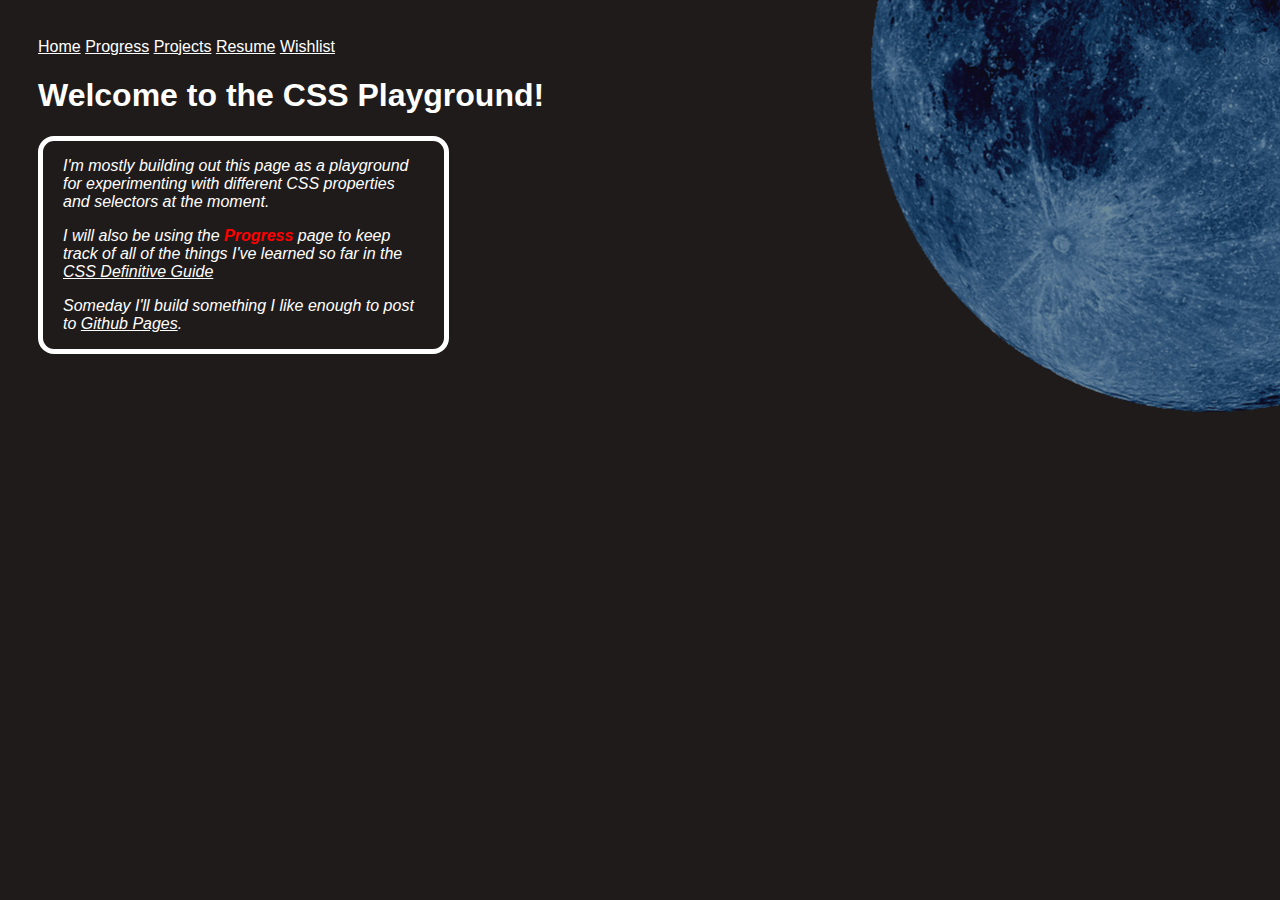
<file: index.html>
<!DOCTYPE html>
<html>
  <head>
    <title>Welcome to my Virtual Playground</title>
    <meta charset="utf-8" />
    <meta name="viewport" content="width=device-width, initial-scale=1" />
    <link rel="stylesheet" type="text/css" href="style.css" />
    <script src="playground.js" defer></script>
  </head>
  <body>
    <div class="navigation">
      <a href="index.html" title="Home">Home</a>
      <a href="pages/progress.html" title="Progress">Progress</a>
      <a href="pages/projects.html" title="Projects">Projects</a>
      <a href="pages/resume.html" title="Resume">Resume</a>
      <a href="pages/wishlist.html" title="Wishlist">Wishlist</a>
    </div>
    <h1>Welcome to the CSS Playground!</h1>
    <div class="container">
      <p>
        I'm mostly building out this page as a playground for experimenting
        with different CSS properties and selectors at the moment.
      </p>
      <p>
        I will also be using the <span class="highlight">Progress</span> page to
        keep track of all of the things I've learned so far in the
        <a
          href="https://www.oreilly.com/library/view/css-the-definitive/9781098117603/"
          title="CSS Definitive Guide Link"
          >CSS Definitive Guide</a
        >
      </p>
      <p>
        Someday I'll build something I like enough to post to
        <a href="https://pages.github.com/">Github Pages</a>.
      </p>
    </div>
    <img src="img/moon.png" alt="Moon" class="moon" />
  </body>
</html>
</file>
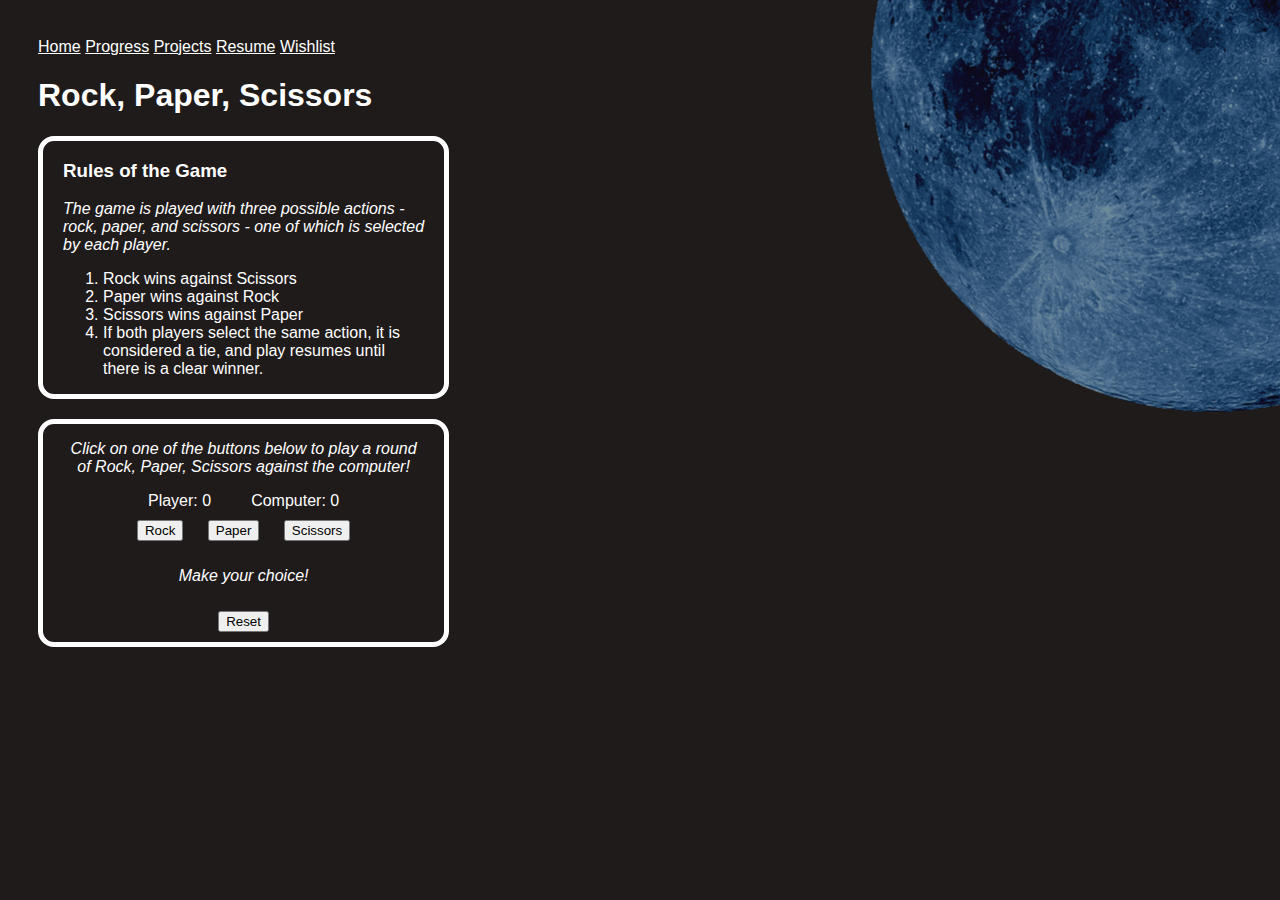
<file: projects/rps/index.html>
<!DOCTYPE html>
<html>
  <head>
    <title>Rock, Paper, Scissors</title>
    <meta charset="utf-8" />
    <meta name="viewport" content="width=device-width, initial-scale=1" />
    <link rel="stylesheet" type="text/css" href="../../style.css" />
    <link rel="stylesheet" type="text/css" href="style.css" />
    <script src="rps.js" defer></script>
  </head>
  <body>
    <div class="navigation">
      <a href="../../index.html" title="Home">Home</a>
      <a href="../../pages/progress.html" title="Progress">Progress</a>
      <a href="../../pages/projects.html" title="Projects">Projects</a>
      <a href="../../pages/resume.html" title="Resume">Resume</a>
      <a href="../../pages/wishlist.html" title="Wishlist">Wishlist</a>
    </div>
    <h1>Rock, Paper, Scissors</h1>
    <div class="container rules">
      <h3>Rules of the Game</h3>
      <p>
        The game is played with three possible actions - rock, paper, and
        scissors - one of which is selected by each player.
      </p>
      <ol>
        <li>Rock wins against Scissors</li>
        <li>Paper wins against Rock</li>
        <li>Scissors wins against Paper</li>
        <li>
          If both players select the same action, it is considered a tie, and
          play resumes until there is a clear winner.
        </li>
      </ol>
    </div>
    <div class="container gameboard">
      <p>
        Click on one of the buttons below to play a round of Rock, Paper,
        Scissors against the computer!
      </p>
      <div class="scoreboard">
        <div class="player-score">Player: <span id="player-score">0</span></div>
        <div class="player-score">
          Computer: <span id="computer-score">0</span>
        </div>
      </div>
      <div class="choices">
        <button id="rock-button">Rock</button>
        <button id="paper-button">Paper</button>
        <button id="scissors-button">Scissors</button>
      </div>
      <p id="round-result">Make your choice!</p>
      <button id="reset-button">Reset</button>
    </div>
    <img src="../../img/moon.png" alt="Moon" class="moon" />
  </body>
</html>
</file>
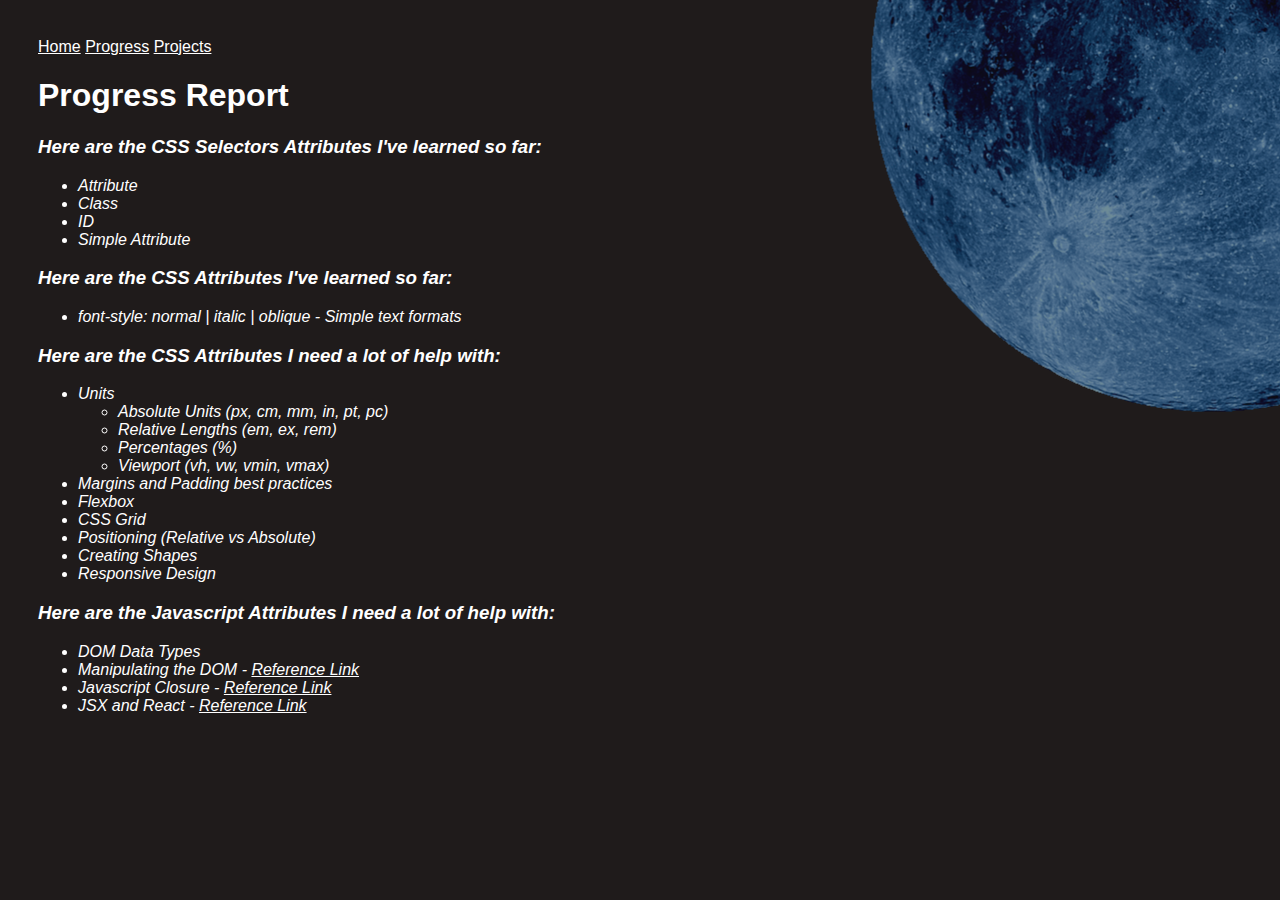
<file: pages/progress.html>
<!DOCTYPE html>
<html>
  <head>
    <meta charset="utf-8" />
    <meta name="viewport" content="width=device-width, initial-scale=1" />
    <link rel="stylesheet" type="text/css" href="../style.css" />
    <title>Progress</title>
  </head>
  <body>
    <div class="navigation">
      <a href="index.html" title="Home">Home</a>
      <a href="progress.html" title="Progress">Progress</a>
      <a href="projects.html" title="Projects">Projects</a>
    </div>
    <h1>Progress Report</h1>
    <div id="selectorList">
      <h3>Here are the CSS Selectors Attributes I've learned so far:</h3>
      <ul>
        <li>Attribute</li>
        <li>Class</li>
        <li>ID</li>
        <li>Simple Attribute</li>
      </ul>
    </div>
    <div id="attributeList">
      <h3>Here are the CSS Attributes I've learned so far:</h3>
      <ul>
        <li>
          <span class="example">font-style: normal | italic | oblique</span> -
          <span class="description"> Simple text formats</span>
        </li>
      </ul>
    </div>
    <div id="attributeList">
      <h3>Here are the CSS Attributes I need a lot of help with:</h3>
      <ul>
        <li><span class="example">Units</span></li>
        <ul>
          <li>
            <span class="example">Absolute Units (px, cm, mm, in, pt, pc)</span>
          </li>
          <li><span class="example">Relative Lengths (em, ex, rem)</span></li>
          <li><span class="example">Percentages (%)</span></li>
          <li><span class="example">Viewport (vh, vw, vmin, vmax)</span></li>
        </ul>
        <li><span class="example">Margins and Padding best practices</span></li>
        <li><span class="example">Flexbox</span></li>
        <li><span class="example">CSS Grid</span></li>
        <li><span class="example">Positioning (Relative vs Absolute)</span></li>
        <li><span class="example">Creating Shapes</span></li>
        <li><span class="example">Responsive Design</span></li>
      </ul>
    </div>
    <div id="attributeList">
      <h3>Here are the Javascript Attributes I need a lot of help with:</h3>
      <ul>
        <li><span class="example">DOM Data Types</span></li>
        <li>
          <span class="example">Manipulating the DOM</span> -
          <a
            href="https://developer.mozilla.org/en-US/docs/Web/API/Document_Object_Model/Introduction"
            >Reference Link</a
          >
        </li>
        <li>
          <span class="example">Javascript Closure</span> -
          <a
            href="https://developer.mozilla.org/en-US/docs/Web/JavaScript/Guide/Closures"
            >Reference Link</a
          >
        </li>
        <li>
          <span class="emaple">JSX and React</span> -
          <a href="https://legacy.reactjs.org/docs/introducing-jsx.html"
            >Reference Link</a
          >
        </li>
      </ul>
    </div>
    <img src="../img/moon.png" alt="Moon" class="moon" />
  </body>
</html>
</file>
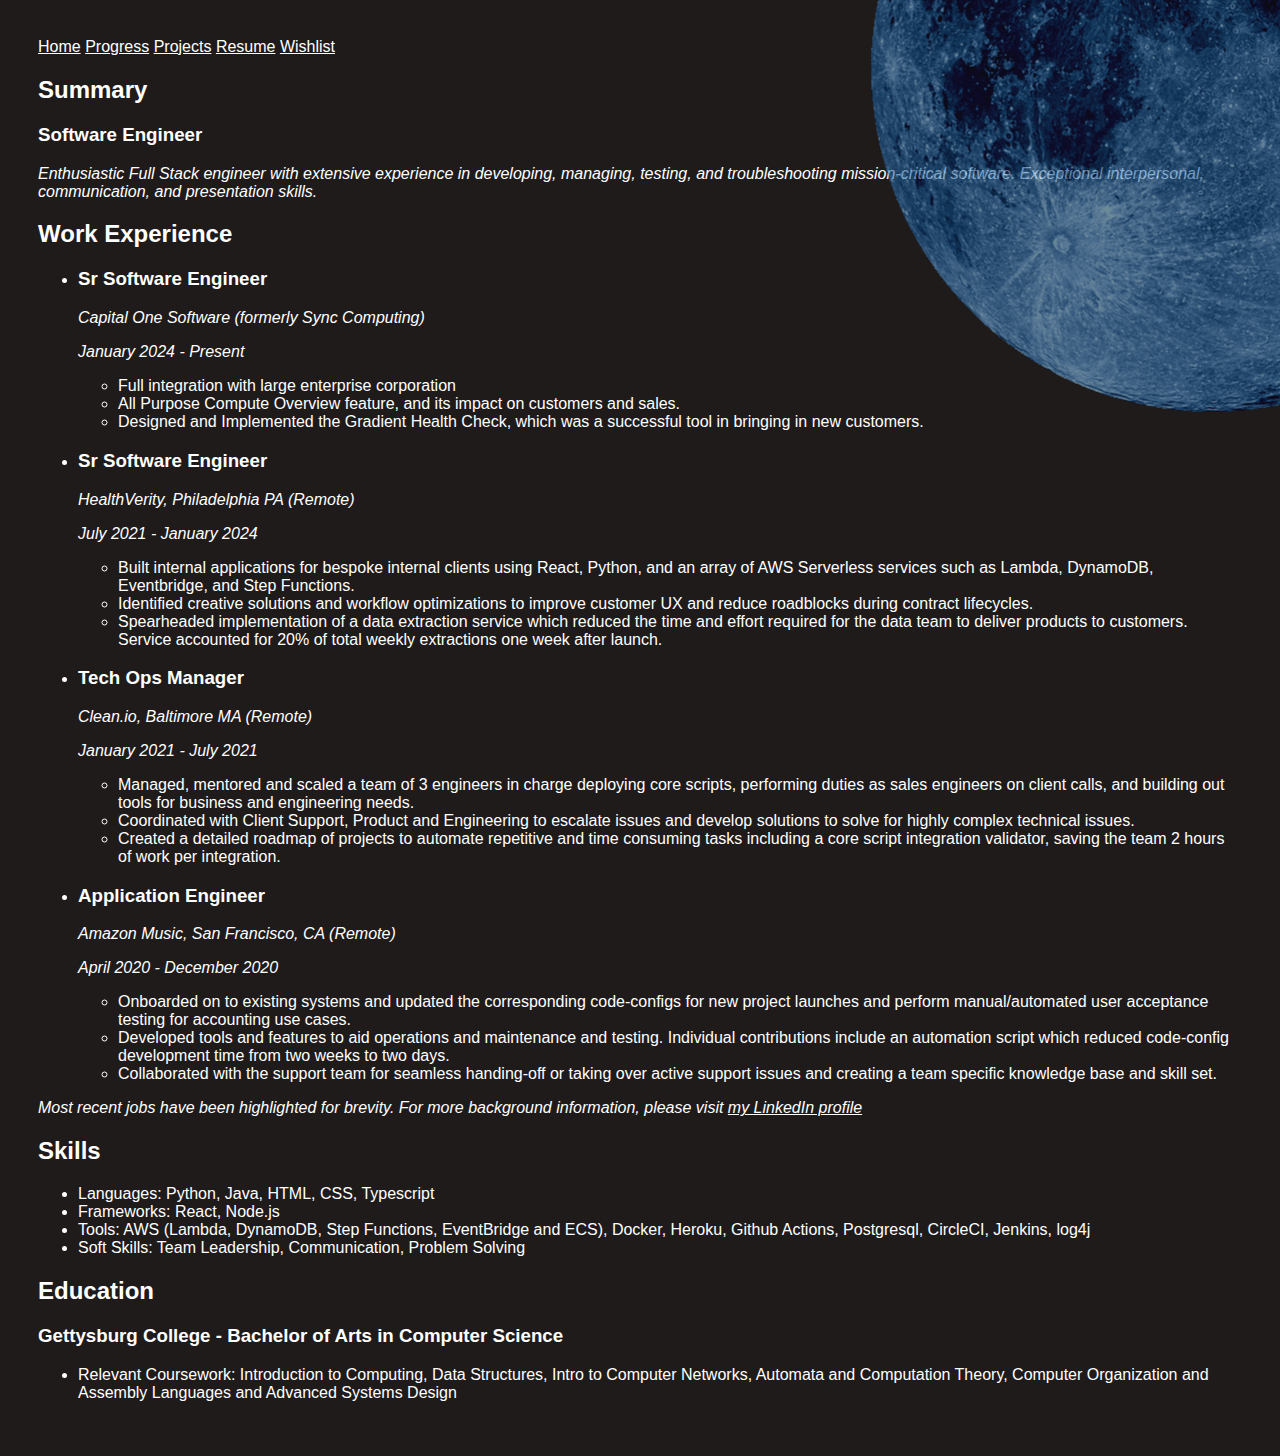
<file: pages/resume.html>
<!DOCTYPE html>
<html>
    <title>My Resume</title>
    <link rel="stylesheet" type="text/css" href="../style.css">
<body>
    <div class="navigation">
        <a href="../index.html" title="Home">Home</a>
        <a href="progress.html" title="Progress">Progress</a>
        <a href="projects.html" title="Projects">Projects</a>
        <a href="resume.html" title="Resume">Resume</a>
        <a href="wishlist.html" title="Wishlist">Wishlist</a>
      </div>
    <!-- Enter Photo of Myself -->
     <!-- <img src="../img/profile_picture.jpg"></img> -->
    <h2>Summary</h2>
    <h3>Software Engineer</h3>
    <p>Enthusiastic Full Stack engineer with extensive experience in developing, managing, testing, and troubleshooting mission-critical software. Exceptional interpersonal, communication, and presentation skills.</p>
    <h2>Work Experience</h2>
    <ul>
        <li>
            <h3>Sr Software Engineer</h3>
            <p>Capital One Software (formerly Sync Computing)</p>
            <p>January 2024 - Present</p>
            <ul>
                <li>Full integration with large enterprise corporation</li>
                <li>All Purpose Compute Overview feature, and its impact on customers and sales.</li>
                <li>Designed and Implemented the Gradient Health Check, which was a successful tool in bringing in new customers.</li>
            </ul>
        </li>
        <li>
            <h3>Sr Software Engineer</h3>
            <p>HealthVerity, Philadelphia PA (Remote)</p>
            <p>July 2021 - January 2024</p>
            <ul>
                <li>Built internal applications for bespoke internal clients using React, Python, and an array of AWS Serverless services such as Lambda, DynamoDB, Eventbridge, and Step Functions.</li>
                <li>Identified creative solutions and workflow optimizations to improve customer UX and reduce roadblocks during contract lifecycles.</li>
                <li>Spearheaded implementation of a data extraction service which reduced the time and effort required for the data team to deliver products to customers. Service accounted for 20% of total weekly extractions one week after launch.</li>
            </ul>
        </li>
        <li>
            <h3>Tech Ops Manager</h3>
            <p>Clean.io, Baltimore MA (Remote)</p>
            <p>January 2021 - July 2021</p>
            <ul>
                <li>Managed, mentored and scaled a team of 3 engineers in charge deploying core scripts, performing duties as sales engineers on client calls, and building out tools for business and engineering needs.</li>
                <li>Coordinated with Client Support, Product and Engineering to escalate issues and develop solutions to solve for highly complex technical issues.</li>
                <li>Created a detailed roadmap of projects to automate repetitive and time consuming tasks including a core script integration validator, saving the team 2 hours of work per integration.</li>
            </ul>
        </li>
        <li>
            <h3>Application Engineer</h3>
            <p>Amazon Music, San Francisco, CA (Remote)</p>
            <p>April 2020 - December 2020</p>
            <ul>
                <li>Onboarded on to existing systems and updated the corresponding code-configs for new project launches and perform manual/automated user acceptance testing for accounting use cases.</li>
                <li>Developed tools and features to aid operations and maintenance and testing. Individual contributions include an automation script which reduced code-config development time from two weeks to two days.</li>
                <li>Collaborated with the support team for seamless handing-off or taking over active support issues and creating a team specific knowledge base and skill set.</li>
            </ul>
        </li>
    </ul>
    <p>Most recent jobs have been highlighted for brevity. For more background information, please visit <a href="https://www.linkedin.com/in/taylor-gaw/">my LinkedIn profile</a></p>
    <h2>Skills</h2>
    <ul>
        <li>Languages: Python, Java, HTML, CSS, Typescript</li>
        <li>Frameworks: React, Node.js</li>
        <li>Tools: AWS (Lambda, DynamoDB, Step Functions, EventBridge and ECS), Docker, Heroku, Github Actions, Postgresql, CircleCI, Jenkins, log4j</li>
        <li>Soft Skills: Team Leadership, Communication, Problem Solving</li>
    </ul>
    <h2>Education</h2>
    <h3>Gettysburg College - Bachelor of Arts in Computer Science</h3>
    <ul>
        <li>Relevant Coursework: Introduction to Computing, Data Structures, Intro to Computer Networks, Automata and Computation Theory, Computer Organization and Assembly Languages and Advanced Systems Design</li>
    </ul>
    <img src="../img/moon.png" alt="Moon" class="moon" />
</body>
</html>
</file>
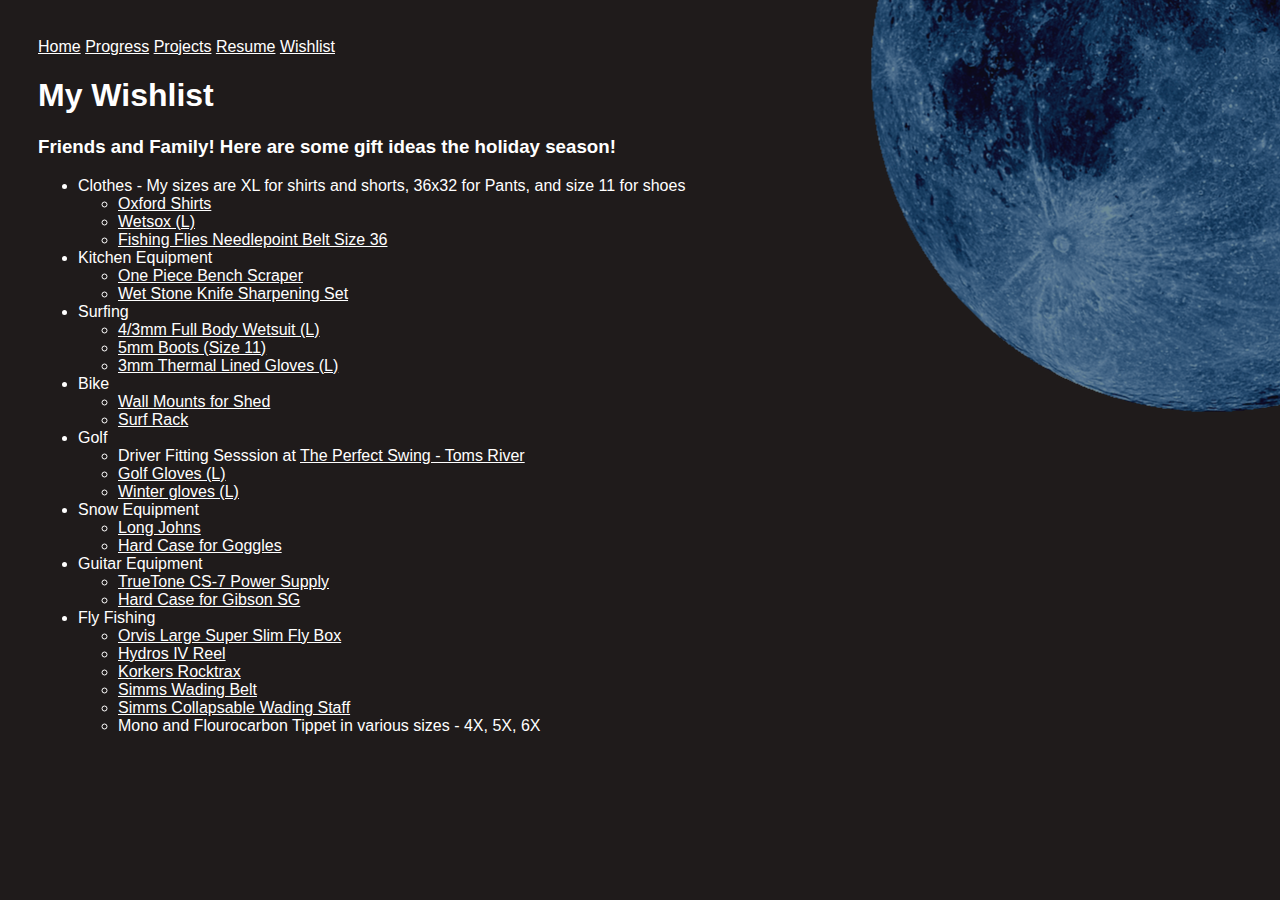
<file: pages/wishlist.html>
<!DOCTYPE html>
<html>
    <title>My Wishlist</title>
    <link rel="stylesheet" type="text/css" href="../style.css" />
<body>
    <div class="navigation">
        <a href="../index.html" title="Home">Home</a>
        <a href="progress.html" title="Progress">Progress</a>
        <a href="projects.html" title="Projects">Projects</a>
        <a href="resume.html" title="Resume">Resume</a>
        <a href="wishlist.html" title="Wishlist">Wishlist</a>
    </div>
    <h1>My Wishlist</h1>
    <h3>Friends and Family! Here are some gift ideas the holiday season!</h3>
    <ul>
        <li>Clothes - My sizes are XL for shirts and shorts, 36x32 for Pants, and size 11 for shoes
            <ul>
                <li><a href="https://www.ralphlauren.com/hidden-men-button-down-shirts/the-iconic-oxford-shirt/342680.html">Oxford Shirts</a></li>
                <li><a href="https://wetsox.com/products/wsx-originals">Wetsox (L)</a></li>
                <li><a href="https://brewsterbelt.com/products/fishing-flies-needlepoint-belt?">Fishing Flies Needlepoint Belt Size 36</a></li>
            </ul>
        </li>
        <li>Kitchen Equipment
            <ul>
                <li><a href="https://www.williams-sonoma.com/products/williams-sonoma-stainless-steel-bench-scraper/?">One Piece Bench Scraper</a></li>
                <li><a href="https://www.williams-sonoma.com/products/wusthof-240-1000-3000-grit-tri-stone-sharpener/?">Wet Stone Knife Sharpening Set</a></li>
            </ul>
        </li>
        <li>Surfing
            <ul>
                <li><a href="https://feralsurfing.com/products/4mm3">4/3mm Full Body Wetsuit (L)</a></li>
                <li><a href="https://feralsurfing.com/products/3mm-vest">5mm Boots (Size 11)</a></li>
                <li><a href="https://www.hotlineonline.com/p-278-3mm-thermal-lined-gloves.aspx">3mm Thermal Lined Gloves (L)</a></li>
            </ul>
        </li>
        <li>Bike
            <ul>
                <li><a href="https://storeyourboard.com/products/swivel-mount-bike-storage-rack-2-pack-garage-wall-hook">Wall Mounts for Shed</a></li>
                <li><a href="https://epicsurfracks.com/collections/surf-bike-racks/products/shortboard-longboard-bike-rack" target="_blank">Surf Rack</a></li>
            </ul>
        </li>
        <li>Golf
            <ul>
                <li>Driver Fitting Sesssion at <a href="https://perfectswinggolf.com/site/pricing/">The Perfect Swing - Toms River</a></li>
                <li><a href="https://www.footjoy.com/men/golf-gloves/stasof/006STA.html">Golf Gloves (L)</a></li>
                <li><a href="https://www.footjoy.com/men/golf-gloves/wintersof-pair/66905E-M.html">Winter gloves (L)</a></li>
            </ul>
        </li>
        <li>Snow Equipment
            <ul>
                <li><a href="https://www.hotchillys.com/collections/men/products/mens-pepper-bi-ply-bottom">Long Johns</a></li>
                <li><a href="https://www.smithoptics.com/en_US/p/accessory/large-goggle-carrier-goggle-accessory/GOGCRRMX16.html">Hard Case for Goggles</a></li>
            </ul>
        </li>
        <!-- <li>Hiking/Camping
            <ul>
                <li>New Air Mattress</li>
                <li>Water Jug Hand Pump</li>
                <li>Sawyer Squeeze</li>
            </ul>
        </li> -->
        <li>Guitar Equipment
            <ul>
                <li><a href="https://truetone.com/cs7/">TrueTone CS-7 Power Supply</a></li>
                <li><a href="https://www.gibson.com/products/gibson-sg-original-hardshell-case-brown">Hard Case for Gibson SG</a></li>
            </ul>
        </li>
        <li>Fly Fishing
            <ul>
                <li><a href="https://www.orvis.com/product/large-super-slim-fly-box/2X5K0100.html">Orvis Large Super Slim Fly Box</a></li>
                <li><a href="https://www.orvis.com/product/hydros-reel/2ZA0.html">Hydros IV Reel</a></li>
                <li><a href="https://korkers.com/products/rocktrax">Korkers Rocktrax</a></li>
                <li><a href="https://www.simmsfishing.com/products/wading-belt-50mm">Simms Wading Belt</a></li>
                <li><a href="https://www.simmsfishing.com/products/pro-wading-staff-s25">Simms Collapsable Wading Staff</a></li>
                <li>Mono and Flourocarbon Tippet in various sizes - 4X, 5X, 6X</li>
            </ul>
        </li>
    </ul>
    <img src="../img/moon.png" alt="Moon" class="moon" />
</body>
</html>
</file>
<file: style.css>
body {
  font-family: Arial, sans-serif;
  background-color: #1f1b1b;
  color: #ffffff;
  padding: 30px;
}

p {
  font-style: oblique;
  size: 30;
}

a {
  color: #ffffff;
}

.highlight {
  font-weight: bold;
  color: red;
}

.container {
  border: 5px solid #ffffff;
  padding: 0px 20px;
  margin: 20px 0px;
  width: 30%;
  border-radius: 1em;
}

.container-item {
  border: 5px solid #ffffff;
  padding: 0px 20px;
  margin: 20px 0px;
  border-radius: 1em;
}

.moon {
  top: 0;
  right: 0;
  position: absolute;
  transform: translate(40%, -40%);
  opacity: 0.6;
  overflow: hidden;
}

#selectorList {
  font-style: italic;
}

#attributeList {
  font-style: italic;
}
</file>
<file: projects/rps/style.css>
.gameboard {
    text-align: center;
}

.scoreboard {
    text-align: center;
    display: flex;
    justify-content: center;
}

.player-score {
    margin: 0px 20px;
}

button {
    margin: 10px;
}
</file>
